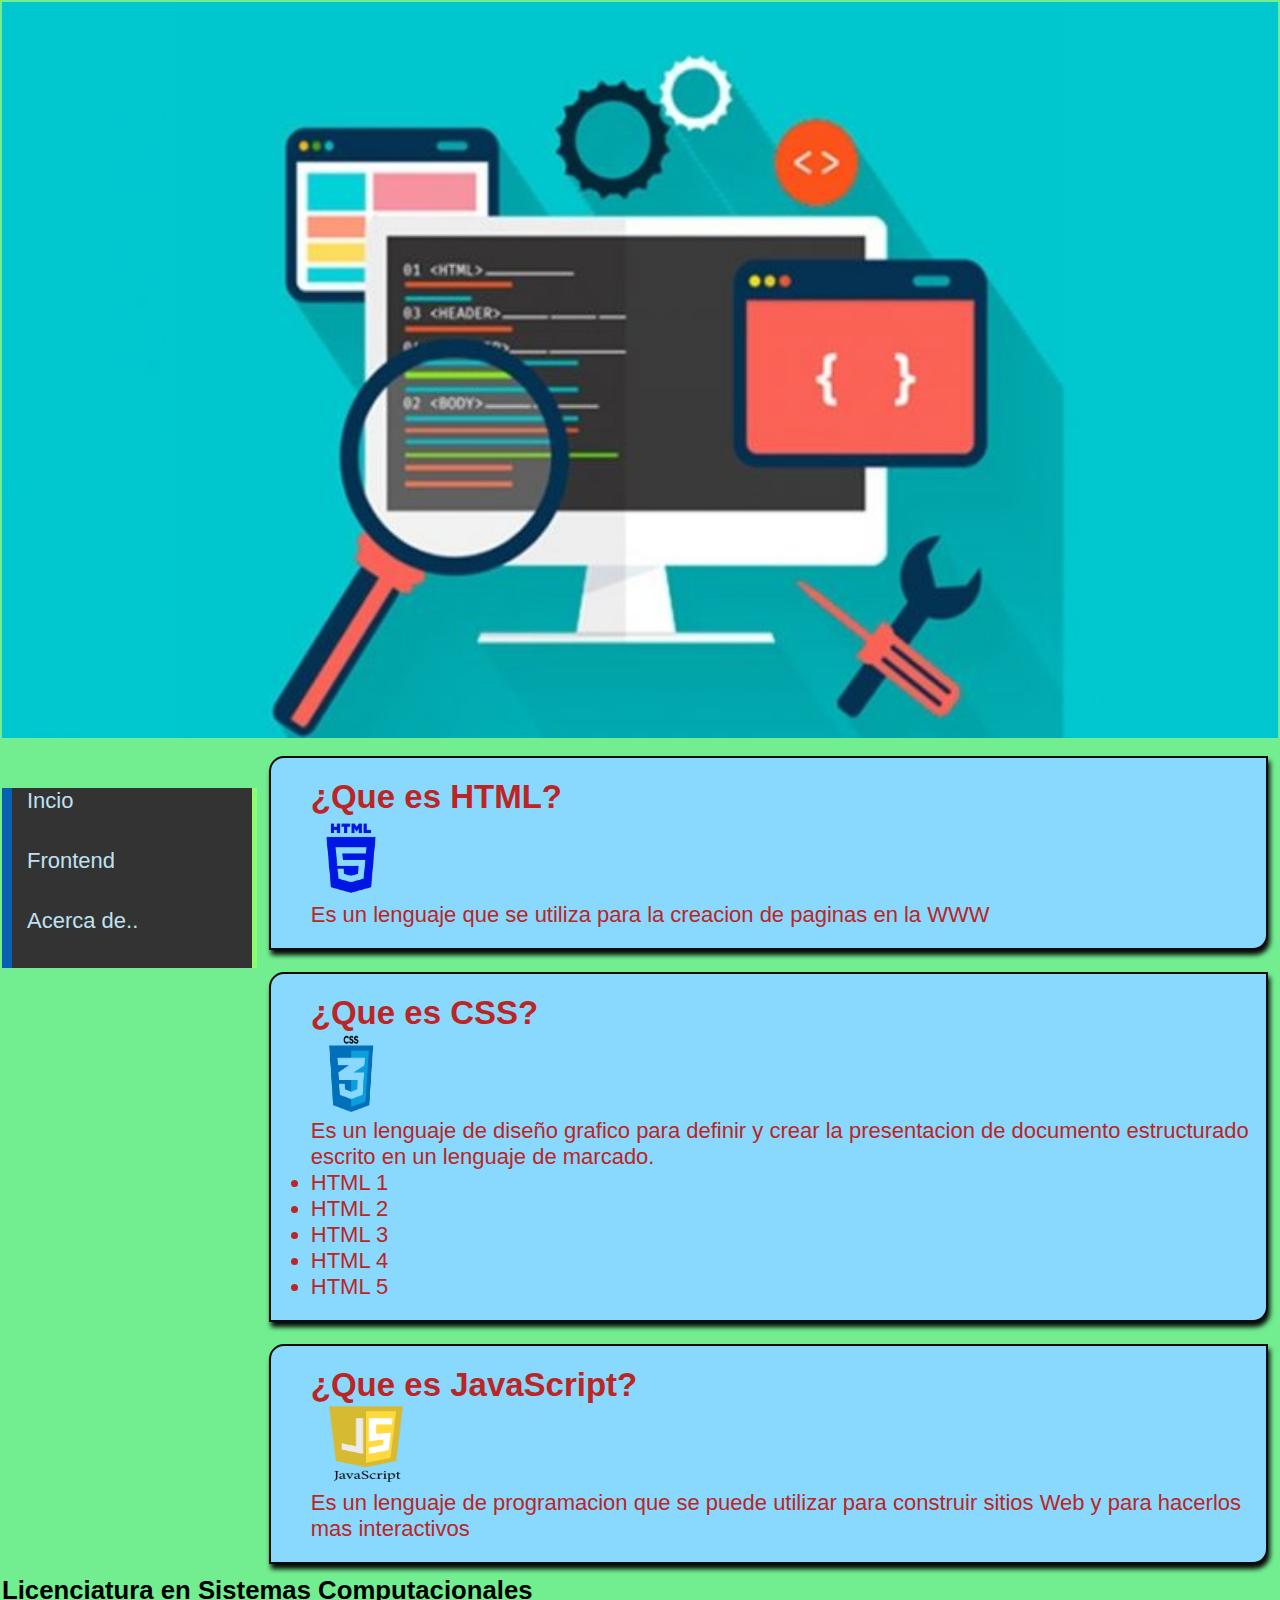
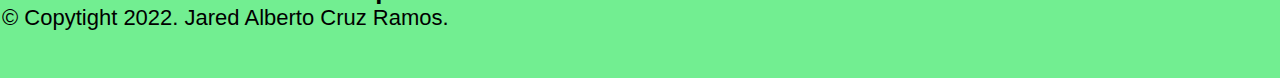
<file: index.html>
<!DOCTYPE html>
<html lang="en">
<head>
    <meta charset="UTF-8">
    <meta name="viewport" content="width=device-width, initial-scale=1.0">
    <title>Lenguajes Web Fronted</title>
    <link rel="stylesheet" href="css/style.css">
</head>
<body>
    <table width="100%" border="0">
        <tr><!--Encabezado--> 
            <td colspan="2";>
                <center><img src="imagenes/fondo.jpg" alt="" width="100%"></center>
            </td>
        </tr>
        <tr>
            <td rowspan="3" width="20%"><!--Menu-->
                <ul>
                    <li><a href="index.html">Incio</a></li>
                    <li><a href="frondend.html">Frontend</a></li>
                    <li><a href="acerca.html">Acerca de..</a></li>
                </ul>
            </td>
            <td>
                <DIV>
                    <h2>¿Que es HTML?</h2>
                    <img src="imagenes/html.png" width="80px" height="80px">
                    <p>Es un lenguaje que se utiliza para la creacion de paginas en la WWW </p>
                </DIV>
            </td> <!--seccion-->
        </tr>
        <tr>
            <td>
                <DIV>
                    <h2>¿Que es CSS?</h2>
                    <img src="imagenes/css.png" width="80px" height="80px">
                    <p>Es un lenguaje de diseño grafico para definir y crear la presentacion de documento
                        estructurado escrito en un lenguaje de marcado.
                        <li>HTML 1</li>
                        <li>HTML 2</li>
                        <li>HTML 3</li>
                        <li>HTML 4</li>
                        <li>HTML 5</li>
                    </p>
                </DIV>
            </td> <!--seccion-->
        </tr>
        <tr>
            <td>
                <DIV>
                    <h2>¿Que es JavaScript?</h2>
                    <img src="imagenes/javascript.png" width="110px" height="80px">
                    <p>Es un lenguaje de programacion que se puede utilizar para construir sitios Web y para
                        hacerlos mas interactivos
                    </p>
                </DIV>
            </td> <!--seccion-->
        </tr>
        <tr height="100px"> <!--Pie de pagina-->
            <td colspan="2"> 
                <h3>Licenciatura en Sistemas Computacionales</h3>
                <p>&copy; Copytight 2022. Jared Alberto Cruz Ramos.</p>
            </td>
        </tr>

    </table>
</body>
</html>
</file>
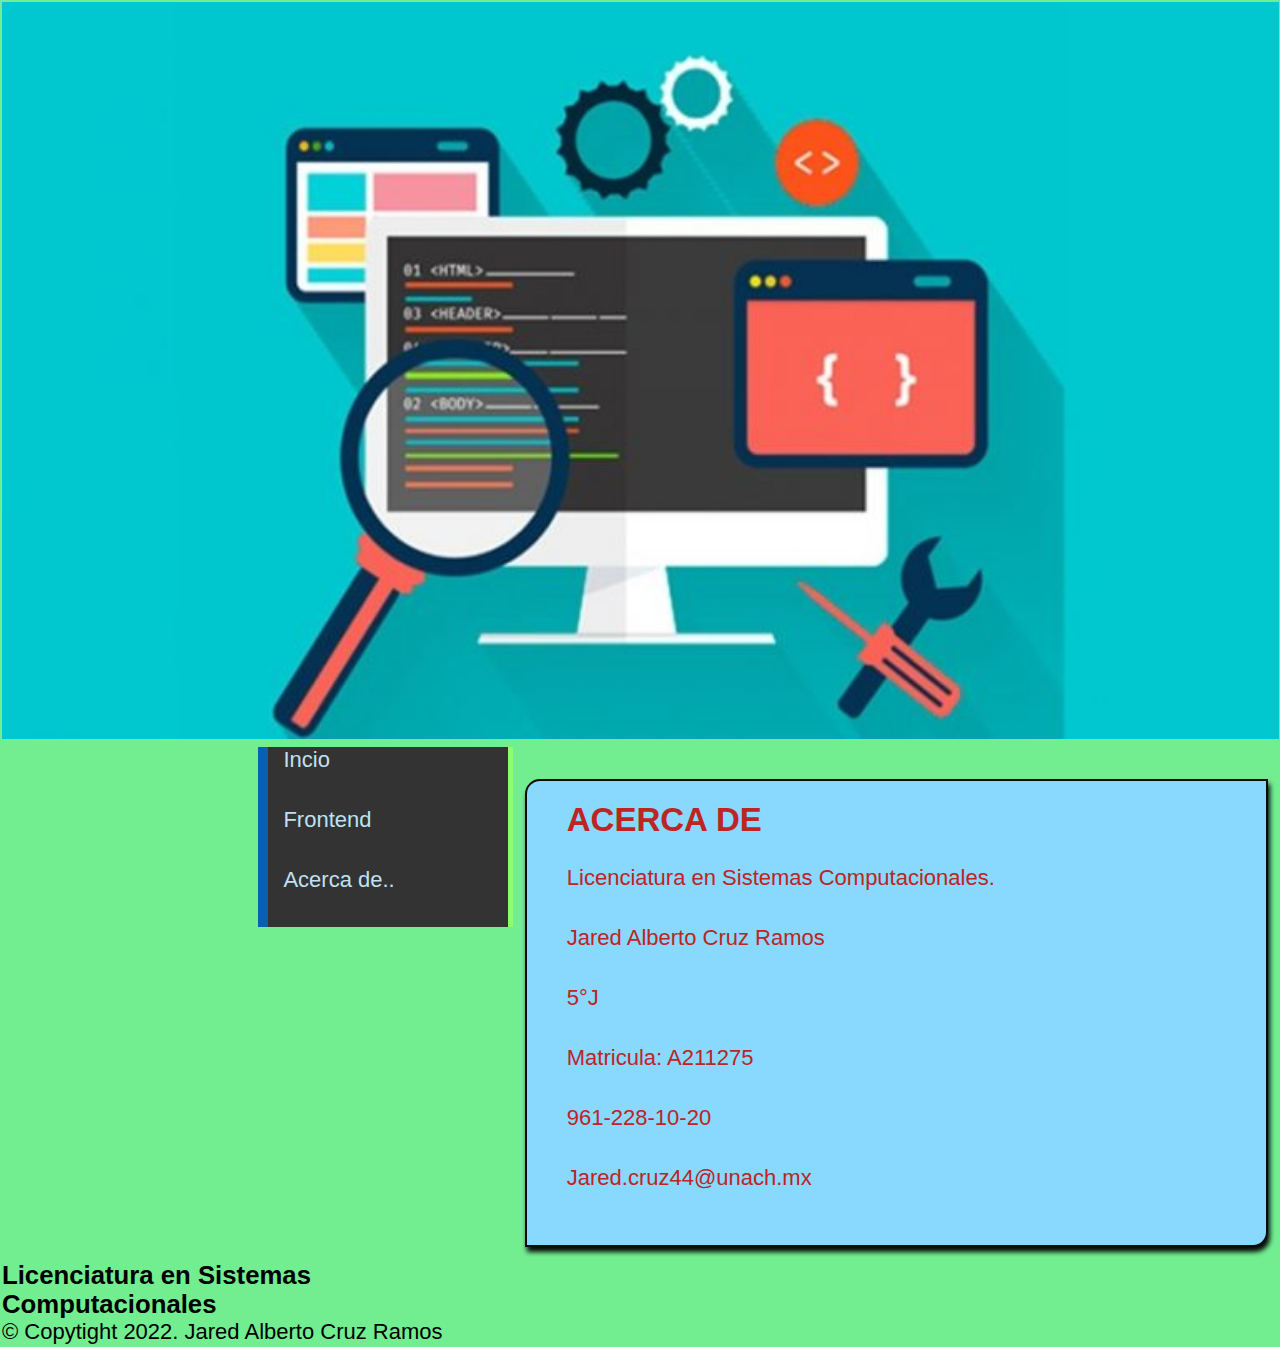
<file: acerca.html>
<!DOCTYPE html>
<html lang="es">

<head>
    <meta charset="UTF-8">
    <meta http-equiv="X-UA-Compatible" content="IE=edge">
    <meta name="viewport" content="width=device-width, initial-scale=1.0">
    <title>Acerca de</title>
    <link rel="stylesheet" href="css/style.css">
</head>

<body>
    <table width="100%">
        <tr><!--Encabezado--->
            <td colspan="2" align="center">
                <center><img src="imagenes/fondo.jpg" alt="" width="250%"></center>
            </td>

            </td>
        </tr>
        <tr>
            <td rowspan="3" width="20%">
                <td rowspan="3" width="20%"><!--Menu-->
                    <ul>
                        <li><a href="index.html">Incio</a></li>
                        <li><a href="frondend.html">Frontend</a></li>
                        <li><a href="acerca.html">Acerca de..</a></li>
                    </ul>
            </td>
        </tr>
        <tr>
            <td>
                <div>
                    <h2>ACERCA DE </h2>
                    <p>
                        <br>
                    <ul>
                        <li>Licenciatura en Sistemas Computacionales.</li>
                        <li>Jared Alberto Cruz Ramos </li>
                        <li>5°J</li>
                        <li>Matricula: A211275</li>
                        <li>961-228-10-20</li>
                        <li>Jared.cruz44@unach.mx</li>
                    </ul>
                    </p>
                </div>
            </td>
        </tr>
        <tr>
            <td>
            </td>
        </tr>
        <tr>
            <td colspan="2"> 
                <h3>Licenciatura en Sistemas Computacionales</h3>
                <p>&copy; Copytight 2022. Jared Alberto Cruz Ramos</p>
            </td>
        </tr>
    </table>
</body>

</html>
</file>
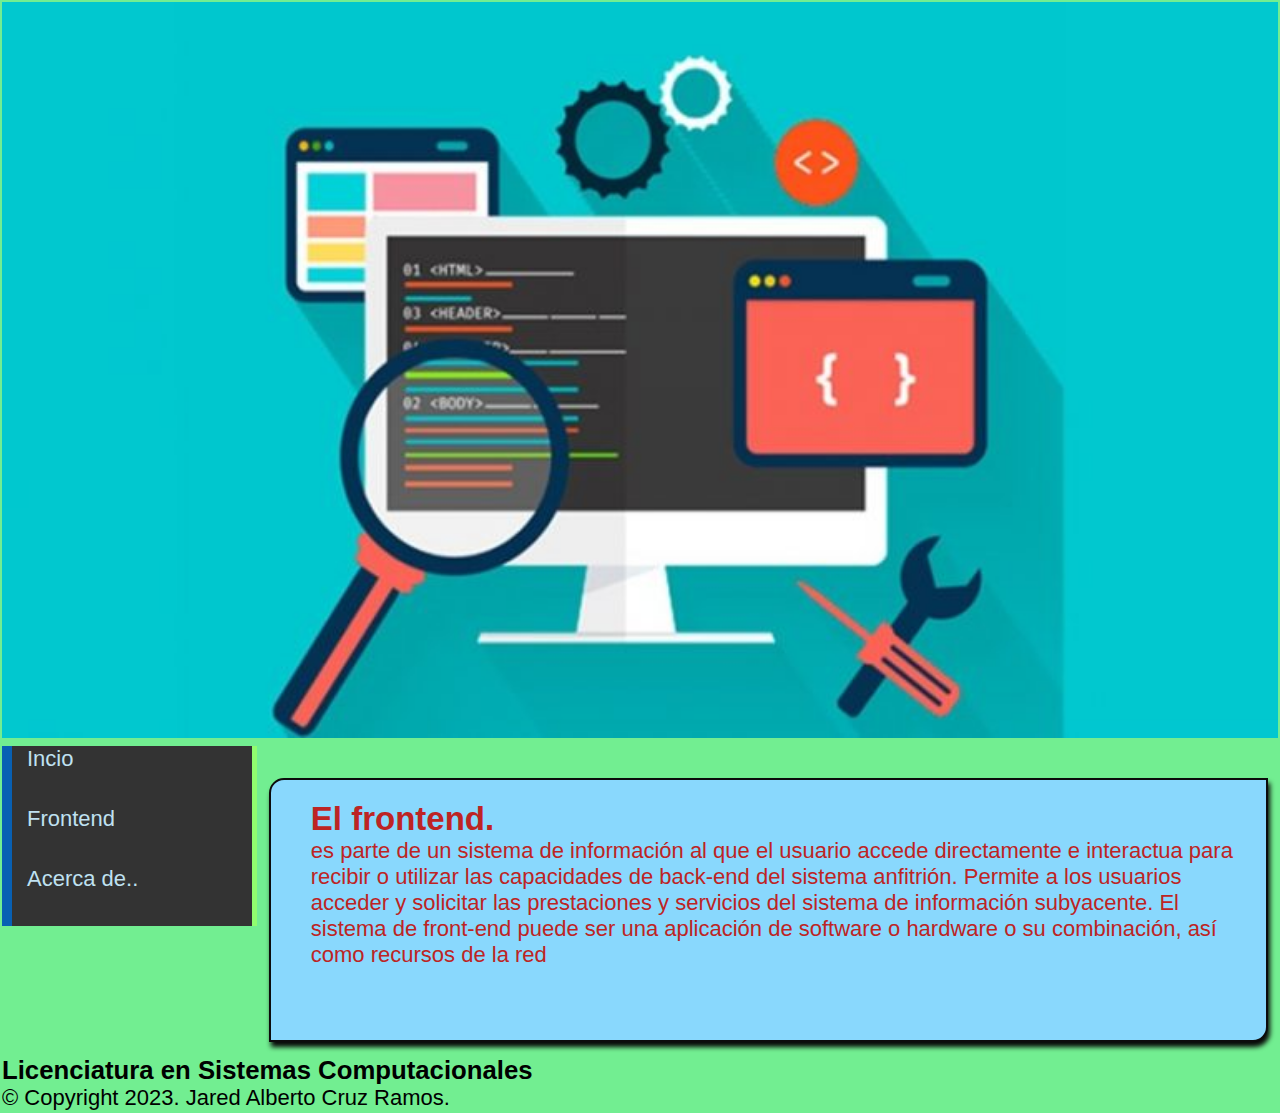
<file: frondend.html>
<!DOCTYPE html>
<html lang="es">

<head>
    <meta charset="UTF-8">
    <meta http-equiv="X-UA-Compatible" content="IE=edge">
    <meta name="viewport" content="width=device-width, initial-scale=1.0">
    <title>Lenguajes frotend</title>
    <link rel="stylesheet" href="css/style.css">
</head>

<body>
    <table width="100%">
        <tr><!--Encabezado--->
            <td colspan="2"  align="center">
                <center><img src="imagenes/fondo.jpg" alt="" width="100%"></center>
            </td>

            </td>
        </tr>
        <tr>
            <td rowspan="3" width="20%"><!--Menu-->
                <ul>
                    <li><a href="index.html">Incio</a></li>
                    <li><a href="frondend.html">Frontend</a></li>
                    <li><a href="acerca.html">Acerca de..</a></li>
                </ul>
            </td>

        </tr>
        <tr>
            <td>
                <div>
                    <h2>El frontend.</h2>
                    <p>
                        es parte de un sistema de información al que el usuario
                         accede directamente e interactua para recibir o utilizar
                          las capacidades de back-end del sistema anfitrión. Permite
                           a los usuarios acceder y solicitar las prestaciones y servicios
                            del sistema de información subyacente. El sistema de front-end 
                            puede ser una aplicación de software o hardware o su combinación, 
                            así como recursos de la red
                        <br>
                        <br>
                    <br>
                </div>
            </td>
        </tr>
        <tr>
            <td>

            </td>
        </tr>
        <tr>
            <td colspan="2" class="banner">
                <H3>Licenciatura en Sistemas Computacionales</H3>
                <p>&copy; Copyright 2023. Jared Alberto Cruz Ramos.</p>
            </td>
        </tr>
    </table>
</body>

</html>
</file>
<file: css/style.css>
*{
    padding: 0;
    margin: 0;
}
ul{
    list-style: none;/*Estilo de viñetas*/
}
ul li{
    font-family:'Segoe UI', Tahoma, Geneva, Verdana, sans-serif;
    font-size: 22px;
    height: 60px;
}
ul li a{
    height: 60px;
    background-color: #333;
    display: block;
    border-left: 10px solid rgb(8, 96, 179);
    border-right: 5px solid rgb(144, 253, 111);
    padding-left: 15px;
    text-decoration: none;
    color: #bfe1f1;
}
ul li a:hover{
    margin-left: 10px;
    color: #b9b7b7;
    background-color: #0b1741;
    box-shadow: 10px 10px 20px  #000;
    transform: rotate(4deg);
    -moz-transform: rotate(4deg);
    -webkit-transform: rotate(4deg);
}
td{
    vertical-align: top;
}
body{
    background-color: rgb(114, 238, 145);
    font-family: 'Open Sans', 'Helvetica Neue', Arial, Helvetica, sans-serif;
    font-size: 22px;
}
td{
    vertical-align: text-top;
}
ul{
    list-style-type: none;
}
a{
    text-decoration: none;
    color: aliceblue;
}
div{
   color: #bd2424;
   height: 100%;
   height: 100%;
   padding: 20px 10px 20px 40px;
   margin: 10px;
   border: 1px solid #29d34e;
   background-color: #89d8fd;
   border-radius: 15px;
   border: solid 2px #0c0c0c;
   border-radius: 15px 0px 15px 0px;
   box-shadow: 2px 5px 5px #080808;
}
</file>
